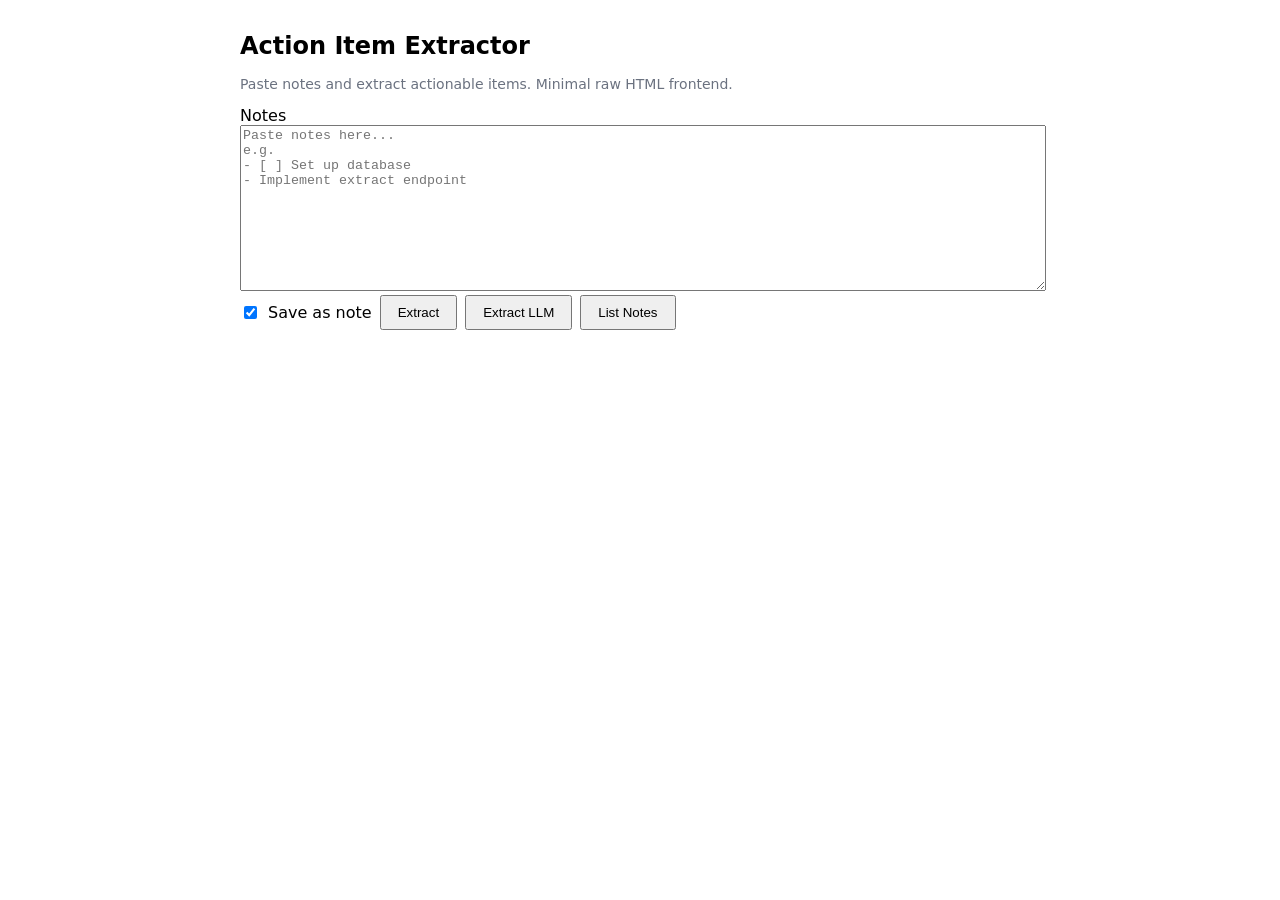
<file: week2/frontend/index.html>
<!doctype html>
<html lang="en">
  <head>
    <meta charset="utf-8" />
    <meta name="viewport" content="width=device-width, initial-scale=1" />
    <title>Action Item Extractor</title>
    <style>
      body { font-family: system-ui, -apple-system, Segoe UI, Roboto, Ubuntu, Cantarell, Noto Sans, sans-serif; margin: 2rem auto; max-width: 800px; padding: 0 1rem; }
      h1 { font-size: 1.5rem; }
      textarea { width: 100%; min-height: 160px; font-family: ui-monospace, SFMono-Regular, Menlo, Monaco, Consolas, Liberation Mono, monospace; }
      button { padding: 0.5rem 1rem; }
      .items { margin-top: 1rem; }
      .item { display: flex; align-items: center; gap: 0.5rem; padding: 0.25rem 0; }
      .muted { color: #6b7280; font-size: 0.875rem; }
      .row { display: flex; gap: 0.5rem; align-items: center; }
    </style>
  </head>
  <body>
    <h1>Action Item Extractor</h1>
    <p class="muted">Paste notes and extract actionable items. Minimal raw HTML frontend.</p>

    <label for="text">Notes</label>
    <textarea id="text" placeholder="Paste notes here...&#10;e.g.&#10;- [ ] Set up database&#10;- Implement extract endpoint"></textarea>
    <div class="row">
      <label class="row"><input id="save_note" type="checkbox" checked /> Save as note</label>
      <button id="extract">Extract</button>
      <button id="extract-llm">Extract LLM</button>
      <button id="list-notes">List Notes</button>
    </div>

    <div class="items" id="items"></div>
    <div id="notes-output"></div>

    <script>
      const $ = (sel) => document.querySelector(sel);
      const itemsEl = $('#items');
      const notesEl = $('#notes-output');

      // Shared helper: render a list of action items with done-toggle checkboxes.
      function renderItems(items) {
        if (!items || items.length === 0) {
          itemsEl.innerHTML = '<p class="muted">No action items found.</p>';
          return;
        }
        itemsEl.innerHTML = items.map(it =>
          `<div class="item"><input type="checkbox" data-id="${it.id}" /> <span>${it.text}</span></div>`
        ).join('');
        itemsEl.querySelectorAll('input[type="checkbox"]').forEach(cb => {
          cb.addEventListener('change', async (e) => {
            const id = e.target.getAttribute('data-id');
            await fetch(`/action-items/${id}/done`, {
              method: 'POST',
              headers: { 'Content-Type': 'application/json' },
              body: JSON.stringify({ done: e.target.checked }),
            });
          });
        });
      }

      // Shared helper: POST to an extract endpoint and render the returned items.
      async function runExtract(endpoint) {
        const text = $('#text').value;
        const save = $('#save_note').checked;
        itemsEl.textContent = 'Extracting...';
        notesEl.innerHTML = '';
        try {
          const res = await fetch(endpoint, {
            method: 'POST',
            headers: { 'Content-Type': 'application/json' },
            body: JSON.stringify({ text, save_note: save }),
          });
          if (!res.ok) throw new Error(`Request failed: ${res.status}`);
          const data = await res.json();
          renderItems(data.items);
        } catch (err) {
          console.error(err);
          itemsEl.textContent = 'Error extracting items';
        }
      }

      // Original Extract button — uses the heuristic endpoint.
      $('#extract').addEventListener('click', () => runExtract('/action-items/extract'));

      // New Extract LLM button — uses the Ollama-backed endpoint.
      $('#extract-llm').addEventListener('click', () => runExtract('/action-items/extract-llm'));

      // New List Notes button — calls GET /notes and displays them.
      $('#list-notes').addEventListener('click', async () => {
        itemsEl.innerHTML = '';
        notesEl.textContent = 'Loading notes...';
        try {
          const res = await fetch('/notes');
          if (!res.ok) throw new Error(`Request failed: ${res.status}`);
          const notes = await res.json();
          if (!notes || notes.length === 0) {
            notesEl.innerHTML = '<p class="muted">No notes saved yet.</p>';
            return;
          }
          notesEl.innerHTML = '<h2 style="font-size:1rem;margin-top:1rem">Saved Notes</h2>' +
            notes.map(n =>
              `<div class="item" style="flex-direction:column;align-items:flex-start">` +
              `<strong>#${n.id}</strong> <span>${n.content}</span>` +
              `<span class="muted">${n.created_at}</span></div>`
            ).join('');
        } catch (err) {
          console.error(err);
          notesEl.textContent = 'Error loading notes';
        }
      });
    </script>
  </body>
  </html>
</file>
